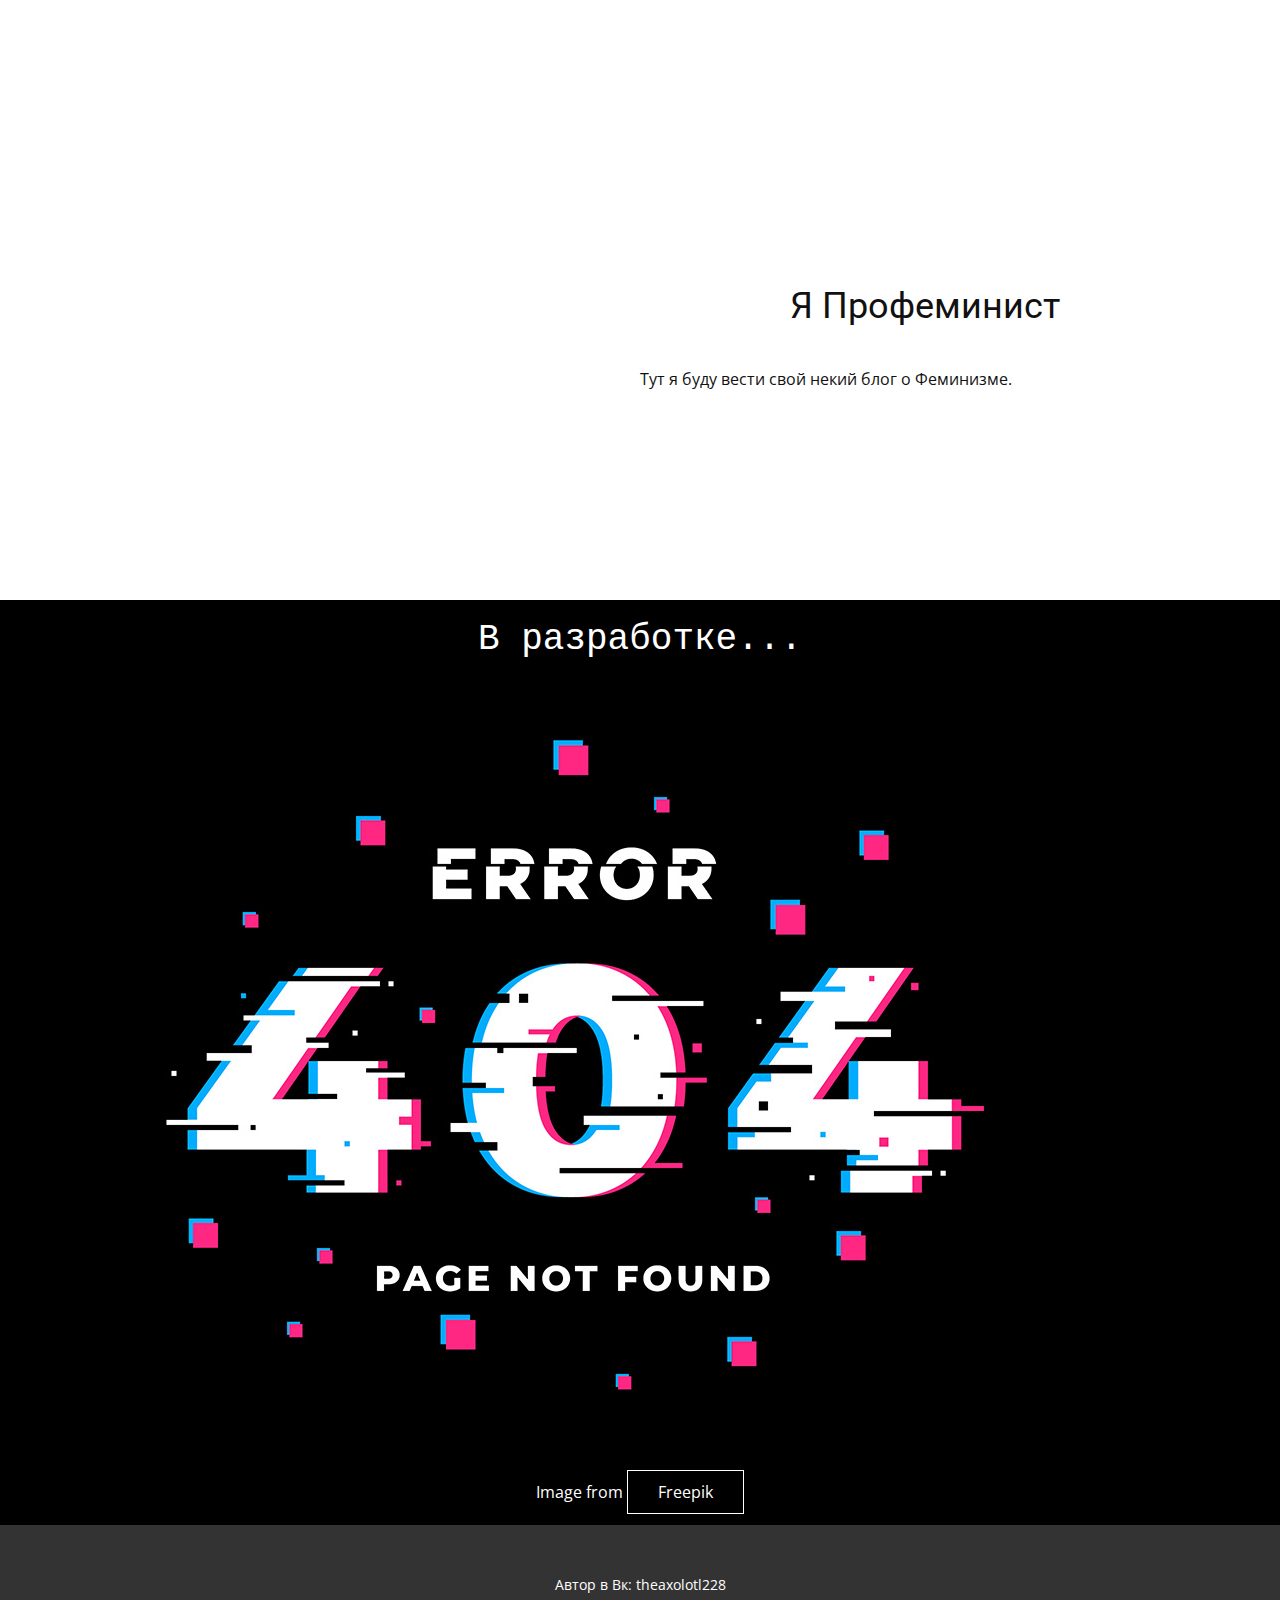
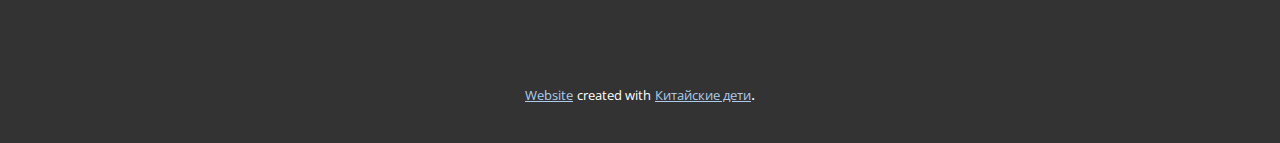
<file: index.html>
<!DOCTYPE html>
<html style="font-size: 16px;">
  <head>
    <meta name="viewport" content="width=device-width, initial-scale=1.0">
    <meta charset="utf-8">
    <meta name="keywords" content="Я Профеминист, В разработке...">
    <meta name="description" content="">
    <meta name="page_type" content="np-template-header-footer-from-plugin">
    <title>Главная</title>
    <link rel="stylesheet" href="nicepage.css" media="screen">
<link rel="stylesheet" href="Главная.css" media="screen">
    <script class="u-script" type="text/javascript" src="jquery.js" defer=""></script>
    <script class="u-script" type="text/javascript" src="nicepage.js" defer=""></script>
    <meta name="generator" content="Nicepage 3.23.2, nicepage.com">
    <link id="u-theme-google-font" rel="stylesheet" href="https://fonts.googleapis.com/css?family=Roboto:100,100i,300,300i,400,400i,500,500i,700,700i,900,900i|Open+Sans:300,300i,400,400i,600,600i,700,700i,800,800i">
    
    
    
    <script type="application/ld+json">{
		"@context": "http://schema.org",
		"@type": "Organization",
		"name": ""
}</script>
    <meta name="theme-color" content="#478ac9">
    <meta property="og:title" content="Главная">
    <meta property="og:type" content="website">
  </head>
  <body data-home-page="Главная.html" data-home-page-title="Главная" class="u-body"><header class="u-clearfix u-header u-header" id="sec-3736"><div class="u-align-left u-clearfix u-sheet u-sheet-1"></div></header>
    <section class="u-clearfix u-section-1" id="sec-7abe">
      <div class="u-clearfix u-sheet u-sheet-1">
        <div class="u-clearfix u-expanded-width u-layout-wrap u-layout-wrap-1">
          <div class="u-layout">
            <div class="u-layout-row">
              <div class="u-container-style u-image u-layout-cell u-size-30 u-image-1" data-image-width="1280" data-image-height="851">
                <div class="u-container-layout u-container-layout-1"></div>
              </div>
              <div class="u-align-center u-container-style u-layout-cell u-size-30 u-layout-cell-2">
                <div class="u-container-layout u-valign-middle u-container-layout-2">
                  <h2 class="u-text u-text-1">Я Профеминист</h2>
                  <p class="u-text u-text-default u-text-2">Тут я буду вести свой некий блог о Феминизме.<br>
                  </p>
                </div>
              </div>
            </div>
          </div>
        </div>
      </div>
    </section>
    <section class="u-align-center u-black u-clearfix u-section-2" id="carousel_4468">
      <div class="u-clearfix u-sheet u-valign-middle-md u-valign-middle-sm u-valign-middle-xs u-sheet-1">
        <h2 class="u-align-center u-custom-font u-font-courier-new u-text u-text-1">В разработке...</h2>
        <img src="images/gfg.jpg" alt="" class="u-image u-image-default u-image-1" data-image-width="1000" data-image-height="780">
        <p class="u-text u-text-body-alt-color u-text-2">Image from <a href="https://www.freepik.com/vectors/abstract" class="u-active-none u-border-1 u-border-white u-btn u-button-link u-button-style u-hover-none u-none u-text-body-alt-color u-btn-1" target="_blank">Freepik</a>
        </p>
      </div>
    </section>
    
    
    <footer class="u-align-center u-clearfix u-footer u-grey-80 u-footer" id="sec-2810"><div class="u-clearfix u-sheet u-sheet-1">
        <p class="u-small-text u-text u-text-variant u-text-1">Автор в Вк: theaxolotl228</p>
      </div></footer>
    <section class="u-backlink u-clearfix u-grey-80">
      <a class="u-link" href="" target="_blank">
        <span>Website</span>
      </a>
      <p class="u-text">
        <span>created with</span>
      </p>
      <a class="u-link" href="" target="_blank">
        <span>Китайские дети</span>
      </a>. 
    </section>
  </body>
</html>
</file>
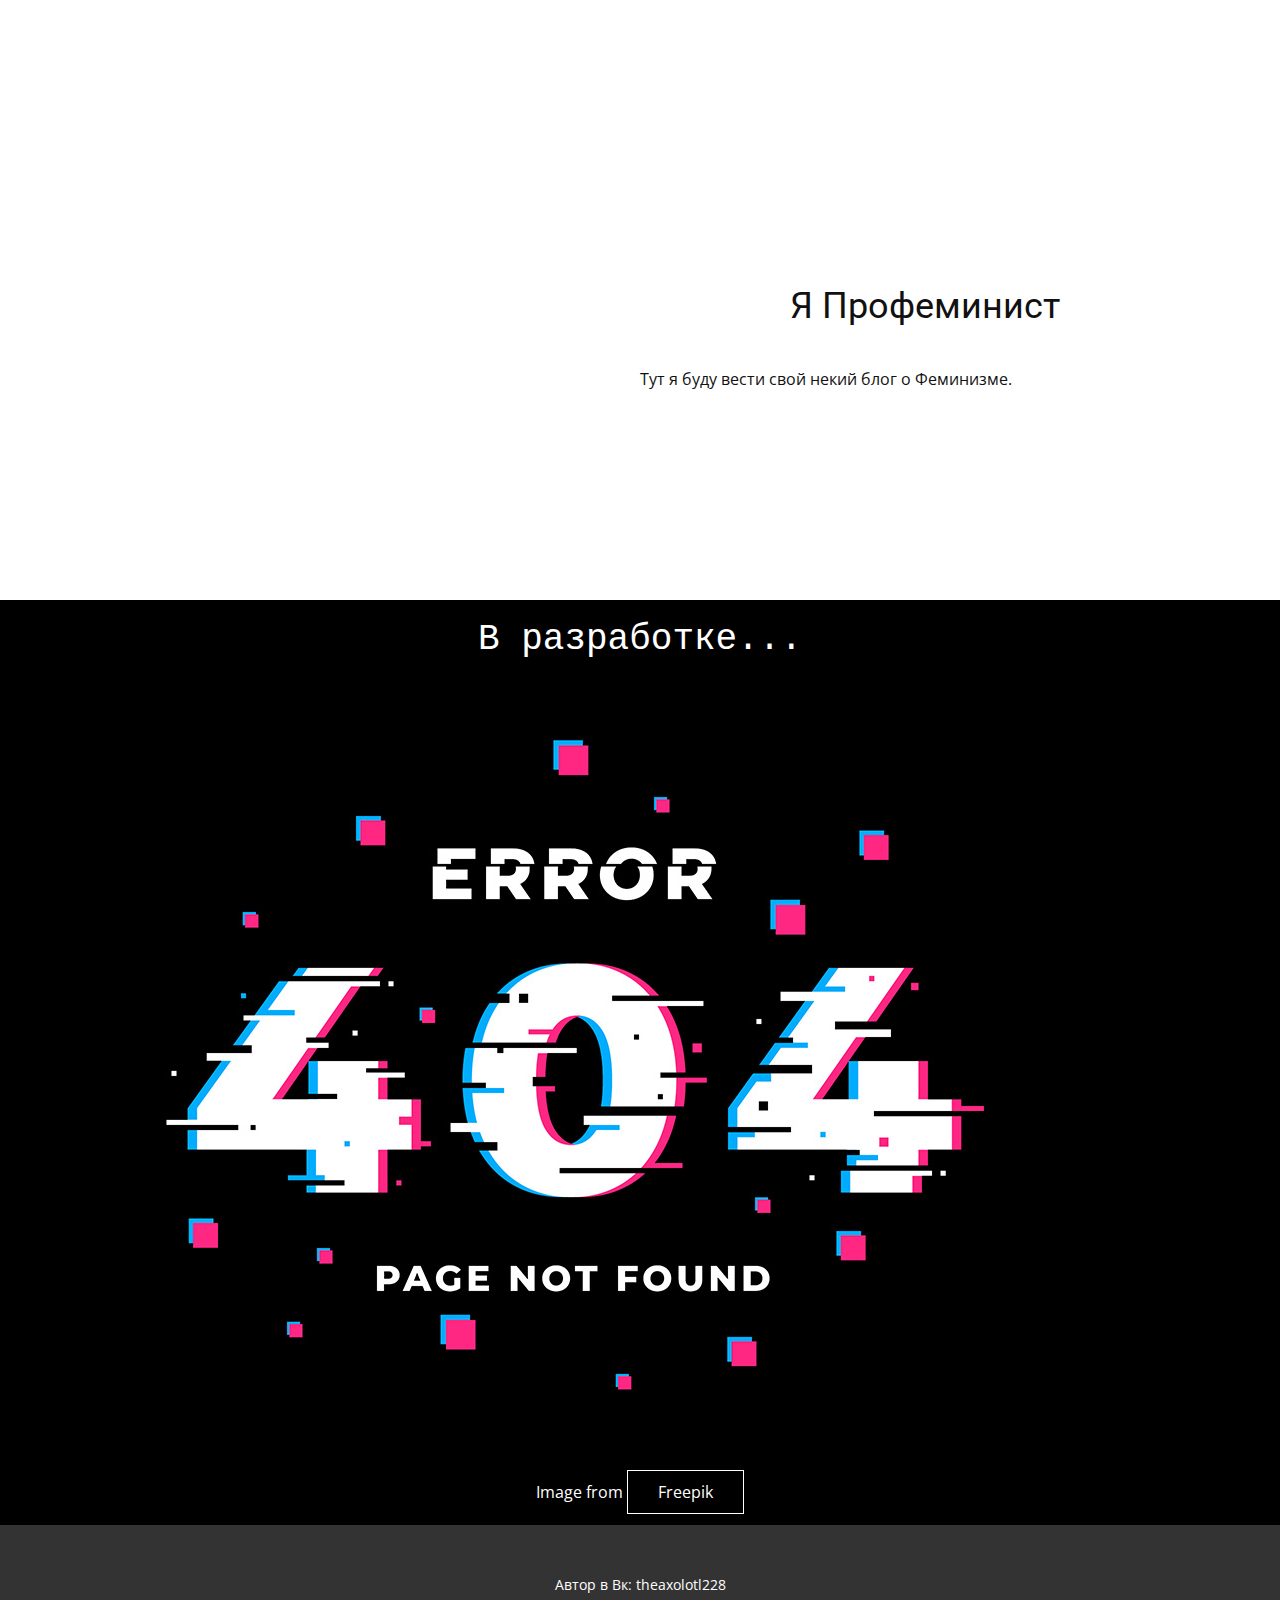
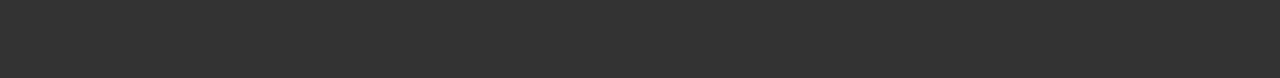
<file: Главная.html>
<!DOCTYPE html>
<html style="font-size: 16px;">
  <head>
    <meta name="viewport" content="width=device-width, initial-scale=1.0">
    <meta charset="utf-8">
    <meta name="keywords" content="Я Профеминист, В разработке...">
    <meta name="description" content="">
    <meta name="page_type" content="np-template-header-footer-from-plugin">
    <title>Главная</title>
    <link rel="stylesheet" href="nicepage.css" media="screen">
<link rel="stylesheet" href="Главная.css" media="screen">
    <script class="u-script" type="text/javascript" src="jquery.js" defer=""></script>
    <script class="u-script" type="text/javascript" src="nicepage.js" defer=""></script>
    <meta name="generator" content="Nicepage 3.23.2, nicepage.com">
    <link id="u-theme-google-font" rel="stylesheet" href="https://fonts.googleapis.com/css?family=Roboto:100,100i,300,300i,400,400i,500,500i,700,700i,900,900i|Open+Sans:300,300i,400,400i,600,600i,700,700i,800,800i">
    
    
    
    <script type="application/ld+json">{
		"@context": "http://schema.org",
		"@type": "Organization",
		"name": ""
}</script>
    <meta name="theme-color" content="#478ac9">
    <meta property="og:title" content="Главная">
    <meta property="og:type" content="website">
  </head>
  <body class="u-body"><header class="u-clearfix u-header u-header" id="sec-3736"><div class="u-align-left u-clearfix u-sheet u-sheet-1"></div></header>
    <section class="u-clearfix u-section-1" id="sec-7abe">
      <div class="u-clearfix u-sheet u-sheet-1">
        <div class="u-clearfix u-expanded-width u-layout-wrap u-layout-wrap-1">
          <div class="u-layout">
            <div class="u-layout-row">
              <div class="u-container-style u-image u-layout-cell u-size-30 u-image-1" data-image-width="1280" data-image-height="851">
                <div class="u-container-layout u-container-layout-1"></div>
              </div>
              <div class="u-align-center u-container-style u-layout-cell u-size-30 u-layout-cell-2">
                <div class="u-container-layout u-valign-middle u-container-layout-2">
                  <h2 class="u-text u-text-1">Я Профеминист</h2>
                  <p class="u-text u-text-default u-text-2">Тут я буду вести свой некий блог о Феминизме.<br>
                  </p>
                </div>
              </div>
            </div>
          </div>
        </div>
      </div>
    </section>
    <section class="u-align-center u-black u-clearfix u-section-2" id="carousel_4468">
      <div class="u-clearfix u-sheet u-valign-middle-md u-valign-middle-sm u-valign-middle-xs u-sheet-1">
        <h2 class="u-align-center u-custom-font u-font-courier-new u-text u-text-1">В разработке...</h2>
        <img src="images/gfg.jpg" alt="" class="u-image u-image-default u-image-1" data-image-width="1000" data-image-height="780">
        <p class="u-text u-text-body-alt-color u-text-2">Image from <a href="https://www.freepik.com/vectors/abstract" class="u-active-none u-border-1 u-border-white u-btn u-button-link u-button-style u-hover-none u-none u-text-body-alt-color u-btn-1" target="_blank">Freepik</a>
        </p>
      </div>
    </section>
    
    
    <footer class="u-align-center u-clearfix u-footer u-grey-80 u-footer" id="sec-2810"><div class="u-clearfix u-sheet u-sheet-1">
        <p class="u-small-text u-text u-text-variant u-text-1">Автор в Вк: theaxolotl228</p>
      </div></footer>
    <section class="u-backlink u-clearfix u-grey-80">
    
    </section>
  </body>
</html>
</file>
